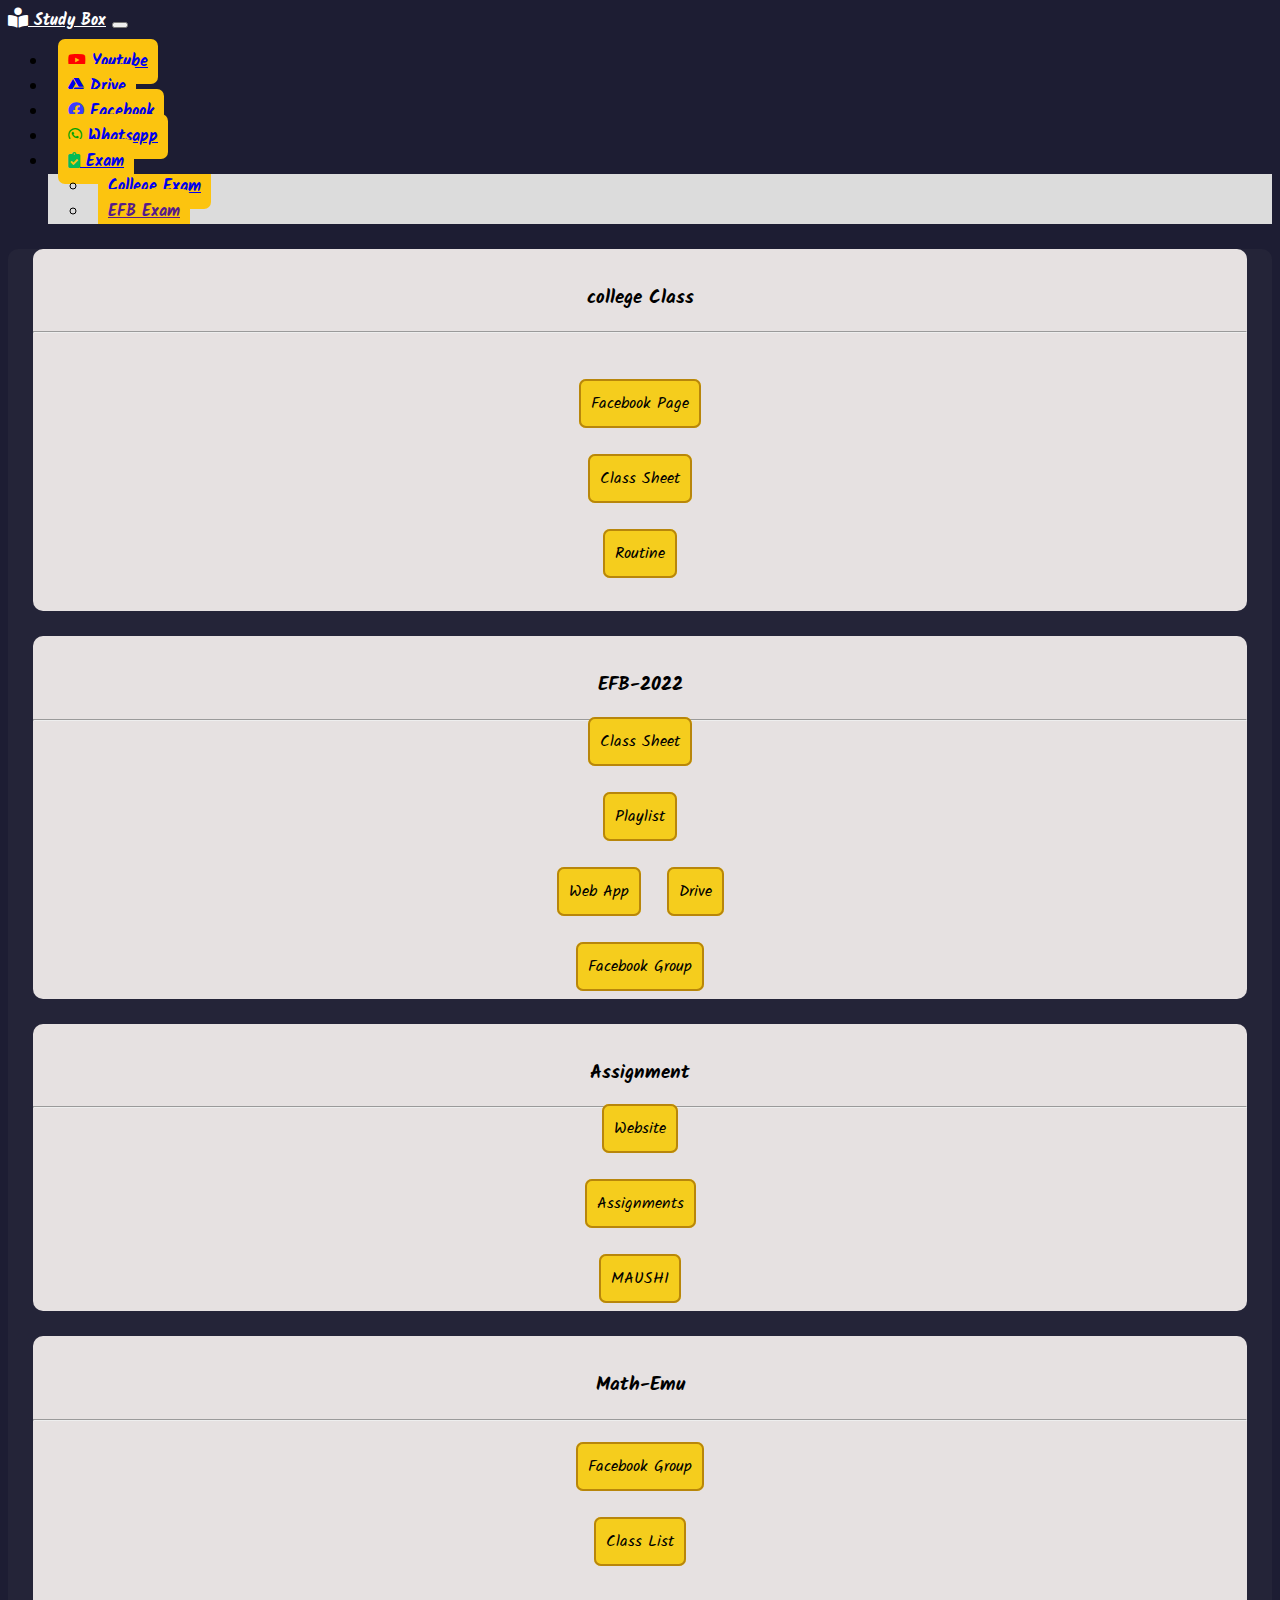
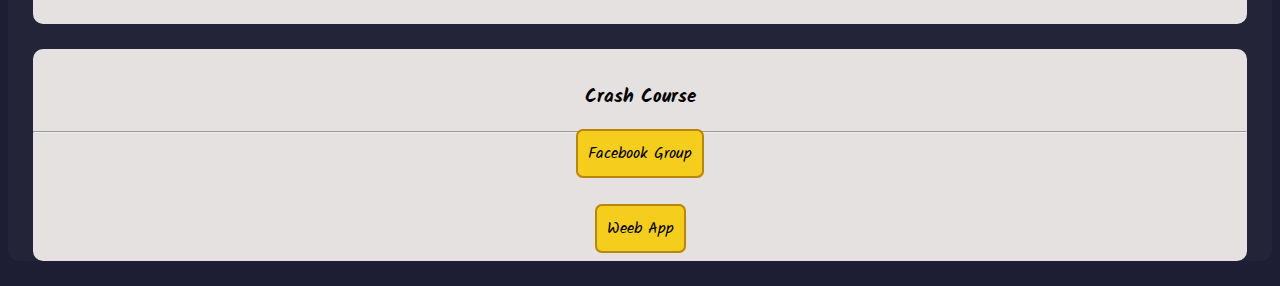
<file: index.html>
<!DOCTYPE html>
<html lang="en">
<head>
    <meta charset="UTF-8">
    <meta http-equiv="X-UA-Compatible" content="IE=edge">
    <meta name="viewport" content="width=device-width, initial-scale=1.0">
    <title>Study Box</title>
    <link rel="preconnect" href="https://fonts.googleapis.com">
    <link rel="preconnect" href="https://fonts.gstatic.com" crossorigin>
    <link href="https://fonts.googleapis.com/css2?family=Kalam&display=swap" rel="stylesheet">
    <link href="https://cdn.jsdelivr.net/npm/bootstrap@5.0.2/dist/css/bootstrap.min.css" rel="stylesheet" integrity="sha384-EVSTQN3/azprG1Anm3QDgpJLIm9Nao0Yz1ztcQTwFspd3yD65VohhpuuCOmLASjC" crossorigin="anonymous">
    <link rel="stylesheet" href="css/style.css">
    <link rel="stylesheet" href="css/all.min.css">
</head>
<body style="font-family: 'Kalam', cursive; background-color: rgb(29, 29, 51);">
    
    <!-- navigation bar -->
    <section class="container mt-3 mb-3">
        <nav class="navbar navbar-expand-lg navbar-light">
            <div class="container-fluid">
              <a style="color: white;" class="navbar-brand" href="#"><b><i style="font-size: 20px; " class="fas fa-book-reader"></i> Study Box</b></a>
              <button class="navbar-toggler" type="button" data-bs-toggle="collapse" data-bs-target="#navbarNavDropdown" aria-controls="navbarNavDropdown" aria-expanded="false" aria-label="Toggle navigation">
                <span class="navbar-toggler-icon"></span>
              </button>
              <div class="collapse navbar-collapse d-flex justify-content-end" id="navbarNavDropdown">
                <ul class="navbar-nav">
                  <li class="nav-item">
                    <a class="nav-link active nav-btn" aria-current="page" href="https://www.youtube.com/" target="_blank"><i style="color: red;" class="fab fa-youtube"></i> Youtube</a>
                  </li>
                  <li class="nav-item">
                    <a class="nav-link active nav-btn" aria-current="page" href="https://drive.google.com/drive/u/0/my-drive" target="_blank"><i class="fab fa-google-drive"></i> Drive</a>
                  </li>
                  <li class="nav-item">
                    <a class="nav-link nav-btn" href="https://www.facebook.com/" target="_blank"><i style="color: rgb(58, 58, 255);" class="fab fa-facebook"></i> Facebook</a>
                  </li>
                  <li class="nav-item">
                    <a class="nav-link nav-btn" href="https://web.whatsapp.com/" target="_blank"><i style="color: rgb(1, 161, 1);" class="fab fa-whatsapp"></i> Whatsapp</a>
                  </li>
                  <li class="nav-item dropdown">
                    <a class="nav-link dropdown-toggle nav-btn" href="#" id="navbarDropdownMenuLink" role="button" data-bs-toggle="dropdown" aria-expanded="false">
                      <i style="color: rgb(5, 187, 87);" class="fas fa-clipboard-check"></i> Exam
                    </a>
                    <ul style="border: none; background-color: gainsboro; overflow: hidden;" class="dropdown-menu" aria-labelledby="navbarDropdownMenuLink">
                      <li><a class="dropdown-item nav-btn" href="http://qb.eshiksabd.com/home?a=xyz" target="_blank">College Exam</a></li>
                      <li><a class="dropdown-item nav-btn" href="" target="_blank">EFB Exam</a></li>
                    </ul>
                  </li>
                </ul>
              </div>
            </div>
          </nav>
    </section>


    <!-- embed section -->

    <section class="container mt-3 mb-3">

      <!-- college class -->
      <div id="college-class" class="embed">
        <div>
          <button id="clg-x" class="btn btn-danger"><i style="color: white;" class="fas fa-times"></i></button>
        </div><br>
        <iframe src="https://docs.google.com/spreadsheets/d/e/2PACX-1vSsA-CrGoumiF-2IpbTdRGl_1SUPSMfehB1kg5QYcPLPxA3f-HjbpdGlE1CORrvH4K5Yf5qBTJMtmCa/pubhtml?widget=true&amp;headers=false" width="100%" height="480px"></iframe>
      </div>
    
      <!-- EFB class sheet  -->
      <div id="efb-class" class="embed">
        <div>
          <button id="efb-x" class="btn btn-danger"><i style="color: white;" class="fas fa-times"></i></button>
        </div><br>
        <iframe src="https://docs.google.com/spreadsheets/d/e/2PACX-1vSyeJgy1lpKl5O6erczNhLxJ50nu1T3teSk6LZYirhFhafNCMIblPoHIDlHpe8-yVkN2vL3g-ndIH9B/pubhtml?widget=true&amp;headers=false" width="100%" height="480px"></iframe>
      </div>
    
      <!-- Math class sheet  -->
      <div id="ass-class" class="embed">
        <div>
          <button id="ass-x" class="btn btn-danger"><i style="color: white;" class="fas fa-times"></i></button>
        </div><br>
        <iframe src="https://docs.google.com/spreadsheets/d/e/2PACX-1vQa8zlZ2jzriJF3tq1egThXIpn_UGn19aX65nsAUzrUw7wizhoW_rpHD3WMWAFxMaxsRX2AoGI3uPwa/pubhtml?widget=true&amp;headers=false" width="100%" height="480px"></iframe>
      </div>
    
      <!-- assignment list -->
      <div id="math-class" class="embed">
        <div>
          <button id="math-x" class="btn btn-danger"><i style="color: white;" class="fas fa-times"></i></button>
        </div><br>      
          <iframe src="https://docs.google.com/spreadsheets/d/e/2PACX-1vQgoirhyGML7Ysx4vyGU8YcdVD9XX3KgKSjMbClSIvixDMLfl6H9gKMRIgqjlg0HDfrYdodhuJQuFm_/pubhtml?widget=true&amp;headers=false" width="100%" height="480px"></iframe>
      </div>
    
    </section>
    

    <!-- end of embed section  -->




    <!-- cards -->
    <section class="container mt-3 mb-3 overflow-hidden card-section">
        <div class="row gy-5">
          <!-- college class  -->
          <div class="col-md-6">
            <div class="cards">
              <div class="card-name">
                <h3>college Class</h3>
              </div><hr>
              <div class="btn-section">
                <center>
                  <br><br>
                  <a href="https://www.facebook.com/dhakacollege1841" target="_blank" class="buttons">Facebook Page</a><br><br><br>
                <a id="clg-sheet" href="#clg-class" class="buttons" >Class Sheet</a><br><br><br>
                <a href="img/background.jpg" target="_blank" class="buttons">Routine</a><br><br>
                </center>
              </div>
            </div>
          </div>

          <!-- EFb-2022  -->
          <div class="col-md-6">
            <div class="cards">
              <div class="card-name">
                <h3>EFB-2022</h3>
              </div><hr>
              <div class="btn-section">
                <center>
                  <a id="efb-sheet" href="#efb-class" class="buttons">Class Sheet</a><br><br><br>
                <a href="https://www.youtube.com/channel/UCLaaHohUWf5KW2s8_mMNaXw" target="_blank" class="buttons">Playlist</a><br><br><br>
                <a href="https://buet-physics22.herokuapp.com/" target="_blank" class="buttons">Web App</a>
                <a href="https://drive.google.com/drive/folders/1yfOK5TF5dJxnfRH-WDhDyC3JeNxJPs0K?usp=sharing" target="_blank" class="buttons">Drive</a><br><br><br>
                <a href="https://www.facebook.com/groups/aparchinmoy.22physics" target="_blank" class="buttons">Facebook Group</a>
                </center>
              </div>
            </div>
          </div>

            <!-- Assignment -->
          <div class="col-md-6">
            <div class="col">
              <div class="cards">
                <div class="card-name">
                  <h3>Assignment</h3>
                </div><hr>
                <div class="btn-section">
                  <center>
                    <a href="http://qb.eshiksabd.com/home?a=xyz" target="_blank" class="buttons">Website</a><br><br><br>
                    <a id="ass-sheet" href="#ass-class" class="buttons">Assignments</a><br><br><br>
                  <a href="http://www.dshe.gov.bd/" target="_blank" class="buttons">MAUSHI</a><br>
                  </center>
                </div>
              </div>
            </div>
          </div>

            <!-- math emu -->
          <div class="col-md-6">
            <div class="cards">
              <div class="card-name">
                <h3>Math-Emu</h3>
              </div><hr>
              <div class="btn-section">
                <center>
                  <br>
                  <a href="" class="buttons">Facebook Group</a><br><br><br>
                <a id="math-sheet" href="#math-class" class="buttons">Class List</a><br><br><br>
                </center>
              </div>
            </div>
          </div>

          <!-- Crash course  -->
          <div class="col-md-6">
            <div class="cards">
              <div class="card-name">
                <h3>Crash Course</h3>
              </div><hr>
              <div class="btn-section">
                <center>
                  <a href="https://www.facebook.com/groups/10ms.hsc2022crashcourse/" target="_blank" class="buttons">Facebook Group</a><br><br><br>
                <a href="https://aparstechteam.github.io/hsccrashcourse22/?fbclid=IwAR3A8GNscX27zxHmblh7elOOd_gG0v806_FlsnyUy8Am46ITGbiK4Z_UOgw" target="_blank" class="buttons">Weeb App</a>
                </center>
              </div>
            </div>
          </div>
        </div>
    </section>



    <script src="js/script.js"></script>
    <script src="https://cdn.jsdelivr.net/npm/bootstrap@5.0.2/dist/js/bootstrap.bundle.min.js" integrity="sha384-MrcW6ZMFYlzcLA8Nl+NtUVF0sA7MsXsP1UyJoMp4YLEuNSfAP+JcXn/tWtIaxVXM" crossorigin="anonymous"></script>
</body>
</html>
</file>
<file: css/style.css>
.nav-btn{
    background-color: rgb(252, 196, 15);
    border-radius: 7px;
    padding: 10px;
    margin: 10px;
    font-weight: 600;
}
.nav-btn:hover{
    color: rgb(236, 236, 236);
    background-color: darkgoldenrod; 
}
.card-section{
    background-color: rgb(36, 36, 56);
    border-radius: 10px;
}
.card-name{
    text-align: center;
    padding-top: 15px;
}
.cards{
    padding-bottom: 20px;
    border-radius: 10px;
    margin: 25px;
    background-color: rgb(230, 225, 225);
    /* box-shadow: 10px 15px 20px rgb(35, 56, 94); */
}
.buttons{
    background-color: rgb(245, 205, 29);
    text-decoration: none;
    color: black;
    padding: 10px;
    border-radius: 7px;
    margin: 10px;
    border: 2px solid darkgoldenrod;
}
.buttons:hover{
    color: rgb(236, 236, 236);
    background-color: darkgoldenrod;
}
.embed{
    display: none;
    padding: 10px;
    background-color: rgb(179, 177, 177);
    border-radius: 7px;
    margin: 10px;
}
</file>
